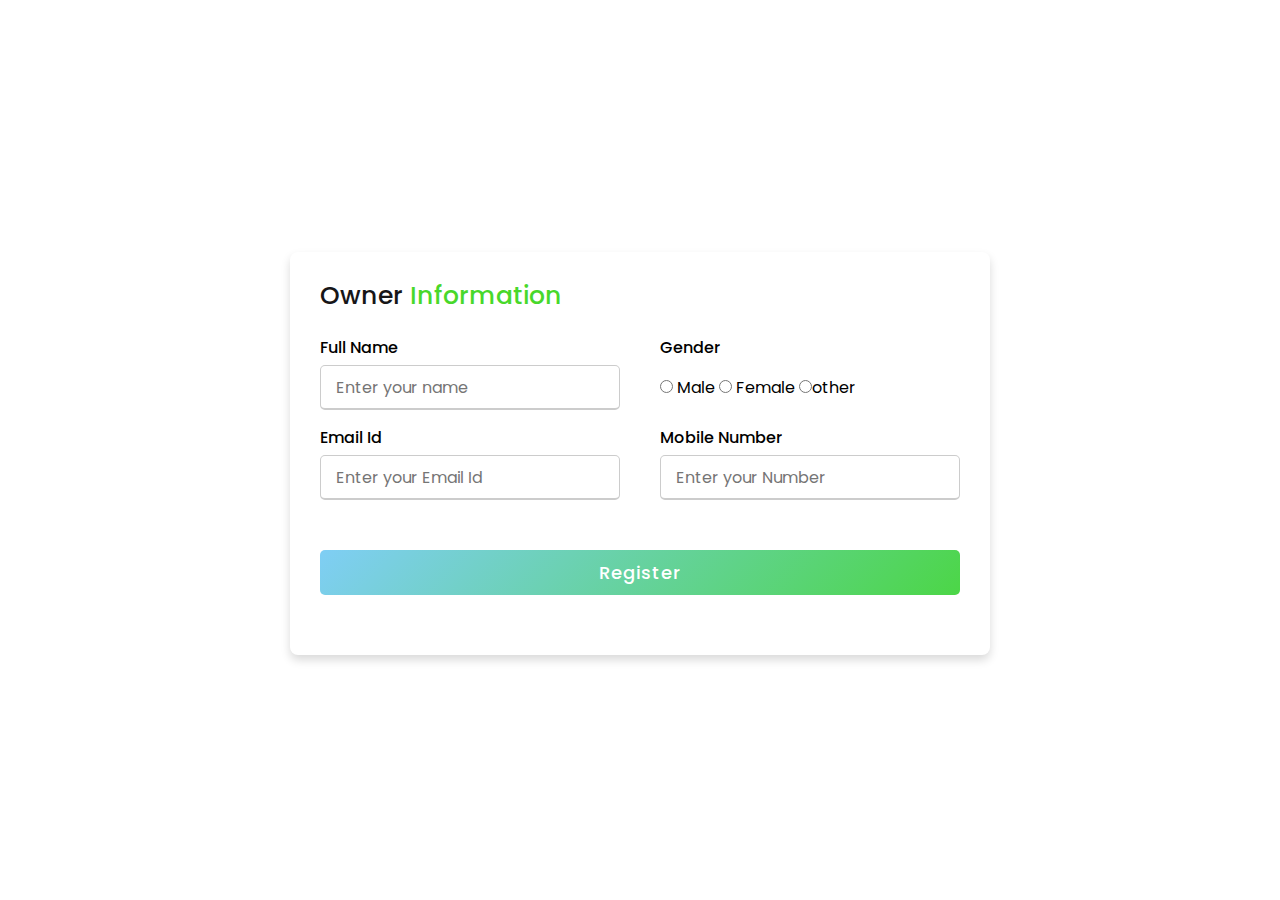
<file: abhikaran.html>
<!DOCTYPE html>
<html lang="en" dir="ltr">
  <head>
    <meta charset="UTF-8" />
    <link rel="stylesheet" href="abhikaa.css" />
    <meta name="viewport" content="width=device-width, initial-scale=1.0" />
    <link rel="stylesheet" href="https://cdnjs.cloudflare.com/ajax/libs/font-awesome/6.4.2/css/all.min.css" integrity="sha512-z3gLpd7yknf1YoNbCzqRKc4qyor8gaKU1qmn+CShxbuBusANI9QpRohGBreCFkKxLhei6S9CQXFEbbKuqLg0DA==" crossorigin="anonymous" referrerpolicy="no-referrer" />
  </head>
  <body>
    <div class="container">
      <label for="click" class="fas fa-times"></label>
      
      <div class="title">Owner <span>Information</span></div>
      <div class="content">
        <form action="/save" method="POST" >
          <div class="user-details">
            <div class="input-box">
              <span class="details">Full Name</span>
              <input type="text" name = "fname" placeholder="Enter your name"  required  />
            </div>

            <div class="gender-details">
              <span class="details">Gender</span>

              <input type="radio" name="gender" value="M" required/> Male
              <input type="radio" name="gender" value="F" /> Female
              <input type="radio" name="gender" value="G" />other
            </div>
            
            <div class="input-box">
              <span class="details">Email Id</span>
              <input type="email" placeholder="Enter your Email Id" name="email"  required/>
            </div>

            <div class="input-box">
              <span class="details">Mobile Number</span>
              <input type="text" placeholder="Enter your Number" name="mobileno" required maxlength="10"/>
            </div>

            

            
           
          </div>

          <div class="button">
            <input type="submit" value="Register" />
          </div>
        </form>
      </div>
    </div>
<!-- <script>
  
function func1(){
    console.log("raj");
} -->
</script>
    <script>
      let input = document.querySelector("#doc1");
      let button = document.querySelector("#updoc1");
      button.disabled = true;
      input.addEventListener("change", stateHandle);
      function stateHandle() {
        if (document.querySelector("#doc1").value === "1") {
          button.disabled = true;
        } else {
          button.disabled = false;
        }
      }

      let input1 = document.querySelector("#doc2");
      let button1 = document.querySelector("#updoc2");
      button1.disabled = true;
      input1.addEventListener("change", stateHandle1);
      function stateHandle1() {
        if (document.querySelector("#doc2").value === "1") {
          button1.disabled = true;
        } else {
          button1.disabled = false;
        }
      }

      let input3 = document.querySelector("#doc3");
      let button3 = document.querySelector("#updoc3");
      button3.disabled = true;
      input3.addEventListener("change", stateHandle3);
      function stateHandle3() {
        if (document.querySelector("#doc3").value === "1") {
          button3.disabled = true;
        } else {
          button3.disabled = false;
        }
      }

      let input4 = document.querySelector("#doc4");
      let button4 = document.querySelector("#updoc4");
      button4.disabled = true;
      input4.addEventListener("change", stateHandle4);
      function stateHandle4() {
        if (document.querySelector("#doc4").value === "1") {
          button4.disabled = true;
        } else {
          button4.disabled = false;
        }
      }

      let input5 = document.querySelector("#doc5");
      let button5 = document.querySelector("#updoc5");
      button5.disabled = true;
      input5.addEventListener("change", stateHandle5);
      function stateHandle5() {
        if (document.querySelector("#doc5").value === "1") {
          button5.disabled = true;
        } else {
          button5.disabled = false;
        }
      }

      let input6 = document.querySelector("#doc6");
      let button6 = document.querySelector("#updoc6");
      button6.disabled = true;
      input6.addEventListener("change", stateHandle6);
      function stateHandle6() {
        if (document.querySelector("#doc6").value === "1") {
          button6.disabled = true;
        } else {
          button6.disabled = false;
        }
      }

      let input7 = document.querySelector("#doc7");
      let button7 = document.querySelector("#updoc7");
      button7.disabled = true;
      input7.addEventListener("change", stateHandle7);
      function stateHandle7() {
        if (document.querySelector("#doc7").value === "1") {
          button7.disabled = true;
        } else {
          button7.disabled = false;
        }
      }

      let input8 = document.querySelector("#doc8");
      let button8 = document.querySelector("#updoc8");
      button8.disabled = true;
      input8.addEventListener("change", stateHandle8);
      function stateHandle8() {
        if (document.querySelector("#doc8").value === "1") {
          button8.disabled = true;
        } else {
          button8.disabled = false;
        }
      }

      let input9 = document.querySelector("#doc9");
      let button9 = document.querySelector("#updoc9");
      button9.disabled = true;
      input9.addEventListener("change", stateHandle9);
      function stateHandle9() {
        if (document.querySelector("#doc9").value === "1") {
          button9.disabled = true;
        } else {
          button9.disabled = false;
        }
      }

      let input10 = document.querySelector("#doc10");
      let button10 = document.querySelector("#updoc10");
      button10.disabled = true;
      input10.addEventListener("change", stateHandle10);
      function stateHandle10() {
        if (document.querySelector("#doc10").value === "1") {
          button10.disabled = true;
        } else {
          button10.disabled = false;
        }
      }

      let input11 = document.querySelector("#doc11");
      let button11 = document.querySelector("#updoc11");
      button11.disabled = true;
      input11.addEventListener("change", stateHandle11);
      function stateHandle11() {
        if (document.querySelector("#doc11").value === "1") {
          button11.disabled = true;
        } else {
          button11.disabled = false;
        }
      }

      let input12 = document.querySelector("#doc12");
      let button12 = document.querySelector("#updoc12");
      button12.disabled = true;
      input12.addEventListener("change", stateHandle12);
      function stateHandle12() {
        if (document.querySelector("#doc12").value === "1") {
          button12.disabled = true;
        } else {
          button12.disabled = false;
        }
      }

      let input13 = document.querySelector("#doc13");
      let button13 = document.querySelector("#updoc13");
      button13.disabled = true;
      input13.addEventListener("change", stateHandle13);
      function stateHandle13() {
        if (document.querySelector("#doc13").value === "1") {
          button13.disabled = true;
        } else {
          button13.disabled = false;
        }
      }

      let input14 = document.querySelector("#doc14");
      let button14 = document.querySelector("#updoc14");
      button14.disabled = true;
      input14.addEventListener("change", stateHandle14);
      function stateHandle14() {
        if (document.querySelector("#doc14").value === "1") {
          button14.disabled = true;
        } else {
          button14.disabled = false;
        }
      }

      let input15 = document.querySelector("#Disease");
      let button15 = document.querySelector("#disSpe");
      button15.disabled = true;
      input15.addEventListener("change", stateHandle15);
      function stateHandle15() {
        if (document.querySelector("#Disease").value === "1") {
          button15.disabled = true;
        } else {
          button15.disabled = false;
        }
      }
    </script>
  </body>
</html>
</file>
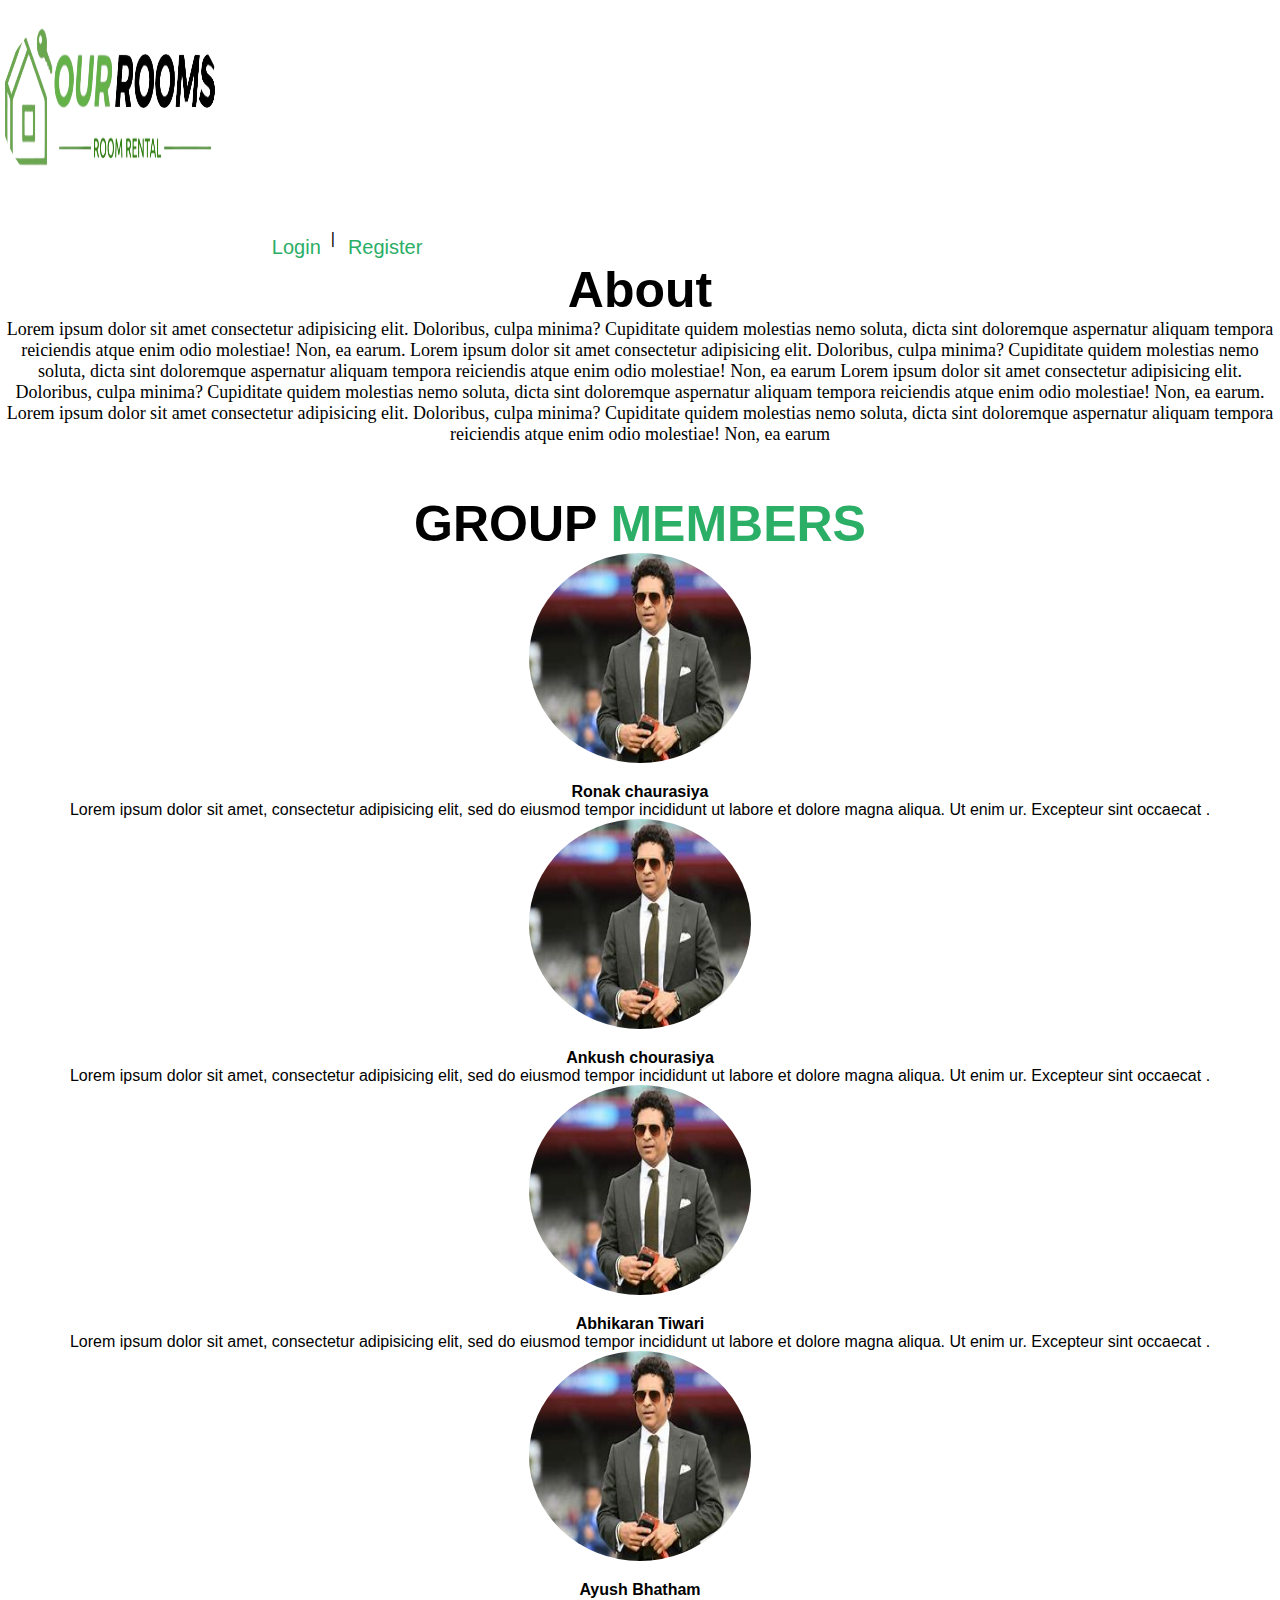
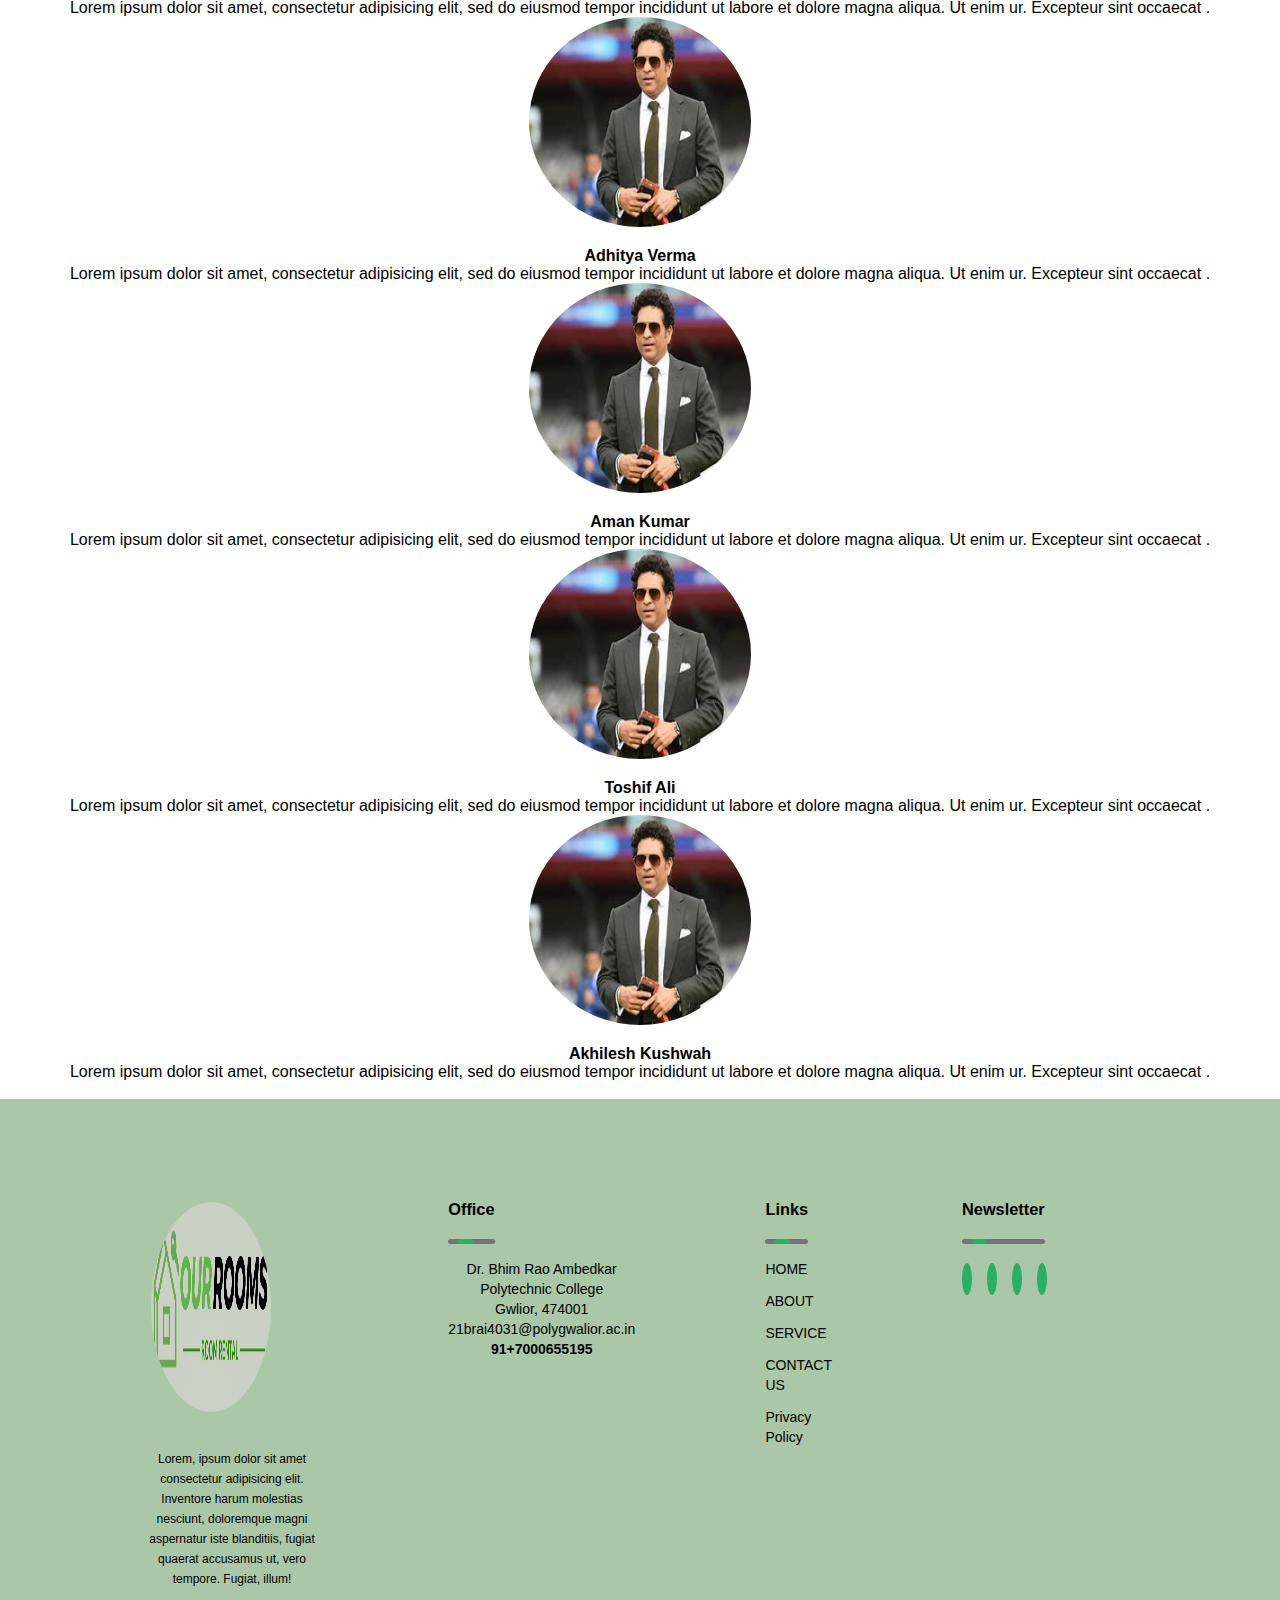
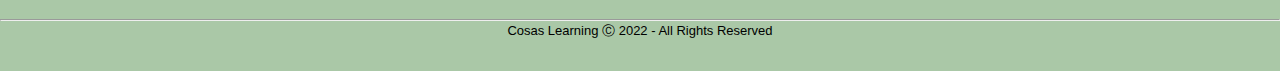
<file: about us.html>
<html>

<head>
    <style>
        .align {
            text-align: center;
        }

        .bdr {
            font-family: sans-serif;
            margin: 50px;
        }
    </style>
    <link rel="stylesheet" href="style.css">
    <link rel="stylesheet" href="style1.css">
    <link href="https://cdn.jsdelivr.net/npm/bootstrap@5.3.0/dist/css/bootstrap.min.css" rel="stylesheet"
            integrity="sha384-9ndCyUaIbzAi2FUVXJi0CjmCapSmO7SnpJef0486qhLnuZ2cdeRhO02iuK6FUUVM" crossorigin="anonymous">
        <style>
            p {
                text-align: center;
            }

            h1,
            h2 {
                text-align: center;
            }
            h4{
                text-align: center;
            }


            img {
                
    width: 222px;
    height: 210px;
    border-radius: 50%;
    margin-bottom: 20px;
    



            }

            .container:hover .overlay {
                opacity: 1;
            }
        </style>
</head>

<body>
    <nav class="navb h-nav-resp">
        <div class="leftnav">
            <img src="logoimage.png" height="70px" width="200px">
        </div>
        <ul class="rightnav v-class-resp">
            <!-- <li><a href="#">Home</a></li> -->
            <!-- <li><a href="#">About us</a></li>
                <li><a href="#">contact us</a></li> -->
            <!-- <li><a href="#"></a></li> -->
            <li><a href="login page.html"><button>Login</button></a></li><span>|</span>
            <li><a href="form2.html"><button>Register</button></a></li>
            <!-- <li><a href="#">Help</a></li> -->
            <!-- <li><a href="#">Privacy policy</a></li> -->
        </ul>
        <div class="burger">
            <div class="line"></div>
            <div class="line"></div>
            <div class="line"></div>
        </div>
    </nav>
        
    </head>

    <body>
        <div class="container ">
            <div class="row">
                <div class="col-md-12" style="background-color: white;">
                    <div class="card" style="width:100%;">

                        <div class="card-body">
                          
                            <h2 style="font-size: 50px;">About</h2>
                            <p style="font-family: 'poppins'; font-size: 18px;"> Lorem ipsum dolor sit amet consectetur adipisicing
                                elit. Doloribus, culpa minima? Cupiditate quidem molestias nemo soluta, dicta sint

                                doloremque aspernatur aliquam tempora reiciendis atque enim odio molestiae! Non, ea
                                earum.
                                Lorem ipsum dolor sit amet consectetur adipisicing
                                elit. Doloribus, culpa minima? Cupiditate quidem molestias nemo soluta, dicta sint

                                doloremque aspernatur aliquam tempora reiciendis atque enim odio molestiae! Non, ea
                                earum
                                Lorem ipsum dolor sit amet consectetur adipisicing
                                elit. Doloribus, culpa minima? Cupiditate quidem molestias nemo soluta, dicta sint

                                doloremque aspernatur aliquam tempora reiciendis atque enim odio molestiae! Non, ea
                                earum.
                                Lorem ipsum dolor sit amet consectetur adipisicing
                                elit. Doloribus, culpa minima? Cupiditate quidem molestias nemo soluta, dicta sint

                                doloremque aspernatur aliquam tempora reiciendis atque enim odio molestiae! Non, ea
                                earum</p>
                        </div>
                    </div>

                </div>



            </div>
        </div>

        </div>
        <!-- container-fluid end -->
        <div class="container">
            <div class="row">
                <div class="container">

                    <h2 class="text-center " style="padding-top: 50px; font-size: 50px;">GROUP <b style="color: #2bae66;"> MEMBERS
                           </b> </h2>

                </div>
                
                <div class="col-lg-3 mt-4">

                    <div class="card  ">

                        <div class="card-body">
                            <center><img src="[data-uri]"
                                alt=""></center>
                                <h4> Ronak chaurasiya</h4>
                            <p> Lorem ipsum dolor sit amet, consectetur adipisicing elit, sed do eiusmod
                                tempor incididunt ut labore et dolore magna aliqua. Ut enim ur. Excepteur sint occaecat
                                 .</p>
                             
                        </div><!-- card body end 
-->
                    </div>
                </div>
                <div class="col-lg-3 mt-4">

                    <div class="card  ">

                        <div class="card-body">
                            <center><img src="[data-uri]"
                                alt=""></center>
                                <h4>Ankush chourasiya</h4>
                             
                            <p> Lorem ipsum dolor sit amet, consectetur adipisicing elit, sed do eiusmod
                                tempor incididunt ut labore et dolore magna aliqua. Ut enim ur. Excepteur sint occaecat
                                 .</p>
                             
                        </div><!-- card body end 
-->
                    </div>
                </div>
                <div class="col-lg-3 mt-4">

                    <div class="card  ">

                        <div class="card-body">
                            <center><img src="[data-uri]"
                                alt=""></center>
                                <h4> Abhikaran  Tiwari</h4>
                             
                            <p> Lorem ipsum dolor sit amet, consectetur adipisicing elit, sed do eiusmod
                                tempor incididunt ut labore et dolore magna aliqua. Ut enim ur. Excepteur sint occaecat
                                 .</p>
                             
                        </div><!-- card body end 
-->
                    </div>
                </div>
                <div class="col-lg-3 mt-4">

                    <div class="card  ">

                        <div class="card-body">
                            <center><img src="[data-uri]"
                                alt=""></center>
                                <h4> Ayush Bhatham</h4>
                            <p> Lorem ipsum dolor sit amet, consectetur adipisicing elit, sed do eiusmod
                                tempor incididunt ut labore et dolore magna aliqua. Ut enim ur. Excepteur sint occaecat
                                 .</p>
                             
                        </div><!-- card body end 
-->
                    </div>
                </div>
                <div class="col-lg-3 mt-4">

                    <div class="card  ">

                        <div class="card-body">
                            <center><img src="[data-uri]"
                                alt=""></center>
                                <h4> Adhitya Verma</h4>
                            <p> Lorem ipsum dolor sit amet, consectetur adipisicing elit, sed do eiusmod
                                tempor incididunt ut labore et dolore magna aliqua. Ut enim ur. Excepteur sint occaecat
                                 .</p>
                             
                        </div><!-- card body end 
-->
                    </div>
                </div>
                <div class="col-lg-3 mt-4">

                    <div class="card  ">

                        <div class="card-body">
                            <center><img src="[data-uri]"
                                alt=""></center>
                                <h4> Aman Kumar</h4>
                            <p> Lorem ipsum dolor sit amet, consectetur adipisicing elit, sed do eiusmod
                                tempor incididunt ut labore et dolore magna aliqua. Ut enim ur. Excepteur sint occaecat
                                 .</p>
                             
                        </div><!-- card body end 
-->
                    </div>
                </div>
                <div class="col-lg-3 mt-4">

                    <div class="card  ">

                        <div class="card-body">
                            <center><img src="[data-uri]"
                                alt=""></center>
                                <h4>Toshif Ali </h4>
                            <p> Lorem ipsum dolor sit amet, consectetur adipisicing elit, sed do eiusmod
                                tempor incididunt ut labore et dolore magna aliqua. Ut enim ur. Excepteur sint occaecat
                                 .</p>
                             
                        </div><!-- card body end 
-->
                    </div>
                </div>

                <div class="col-lg-3 mt-4">

                    <div class="card  ">

                        <div class="card-body">
                            <center><img src="[data-uri]"
                                alt=""></center>
                                <h4> Akhilesh Kushwah</h4>
                            <p> Lorem ipsum dolor sit amet, consectetur adipisicing elit, sed do eiusmod
                                tempor incididunt ut labore et dolore magna aliqua. Ut enim ur. Excepteur sint occaecat
                                 .</p>
                             
                        </div><!-- card body end 
-->
                    </div>
                </div>
                
           <!-- card body end 
-->
                    </div>
                </div>
                
                
            </div><!-- row end  -->
        </div>
        <!-- container-fluid end -->


        <!-- container-fluid end -->


        </div>
        </div>
&nbsp;&nbsp;&nbsp;&nbsp;&nbsp;&nbsp;&nbsp;&nbsp;&nbsp;&nbsp;&nbsp;&nbsp;&nbsp;&nbsp;&nbsp;&nbsp;&nbsp;&nbsp;&nbsp;&nbsp;&nbsp;&nbsp;&nbsp;&nbsp;&nbsp;&nbsp;&nbsp;&nbsp;&nbsp;&nbsp;&nbsp;&nbsp;&nbsp;&nbsp;&nbsp;&nbsp;&nbsp;&nbsp;
        <!-- container-fluid end -->
    
    <footer>
        <div class="row1">
            <div class="col">
                <img src="lllo.png" class="footer_logo">
                <p class="footer_about">Lorem, ipsum dolor sit amet consectetur adipisicing elit. Inventore harum
                    molestias nesciunt,
                    doloremque magni aspernatur iste blanditiis, fugiat quaerat accusamus ut, vero tempore.
                    Fugiat, illum!
                </p>
            </div>
            <div class="col">
                <h3>Office <div class="bottom_line"><span></span></div>
                </h3>
                <p>Dr. Bhim Rao Ambedkar </p>
                <p>Polytechnic College</p>
                <p>Gwlior, 474001</p>
                <p class="footer_email">21brai4031@polygwalior.ac.in</p>
                <h4>91+7000655195</h4>
            </div>
            <div class="col">
                <h3>Links <div class="bottom_line"><span></span></div>
                </h3>
                <ul>
                    <li><a href="">HOME</a></li>
                    <li><a href="about us.html">ABOUT</a></li>
                    <li><a href="">SERVICE</a></li>
                    <li><a href="">CONTACT US</a></li>
                    <li><a href="animetion.html">Privacy Policy</a></li>

                </ul>
            </div>
            <div class="col">
                <h3>Newsletter <div class="bottom_line"><span></span></div>
                </h3>

                <div class="social_icons">
                    <a href="https://www.facebook.com/profile.php?id=61550486503472"><ion-icon class="social_icon"
                            name="logo-facebook"></ion-icon></a>
                    <a href=""><ion-icon class="social_icon" name="logo-whatsapp"></ion-icon></a>
                    <a href="https://twitter.com/ourrooms2023"><ion-icon class="social_icon"
                            name="logo-twitter"></ion-icon></a>
                    <a href="https://www.instagram.com/ourroom23/"><ion-icon class="social_icon"
                            name="logo-instagram"></ion-icon></a>
                </div>
            </div>
        </div>
        <hr>
        <p class="copyright">Cosas Learning Ⓒ 2022 - All Rights Reserved</p>
    </footer>
</body>

</html>
</file>
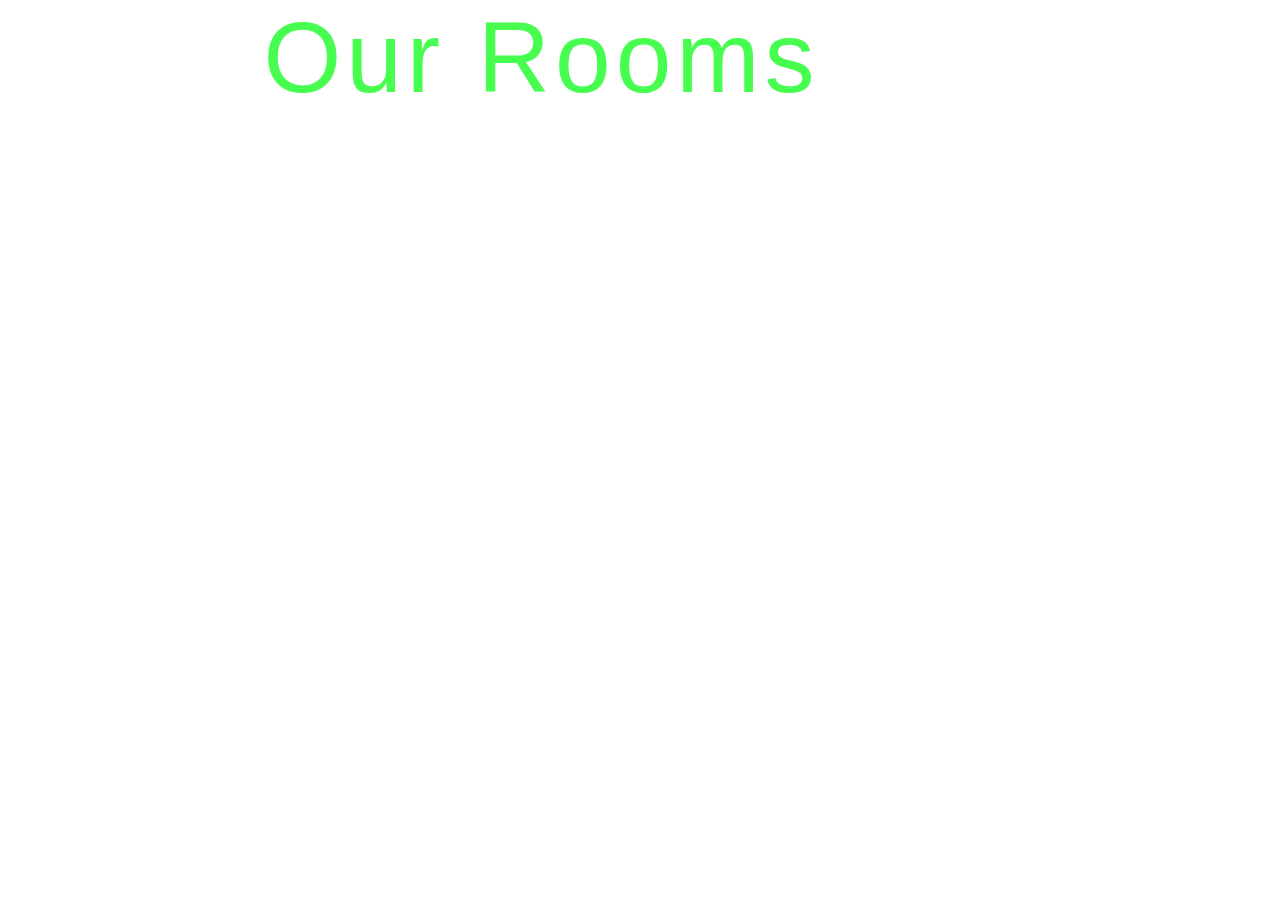
<file: anime.html>
<!DOCTYPE html>
<html lang="en">
<head>
    <meta charset="UTF-8">
    <meta name="viewport" content="width=device-width, initial-scale=1.0">
    <title>Document</title>
    <link rel="stylesheet" href="anime.css">
    
</head>
<body>
    <div class="container">
        <span class="text1">welcome to</span>
        <span class="text2">Our Rooms</span>
    </div>
    
</body>
</html>
</file>
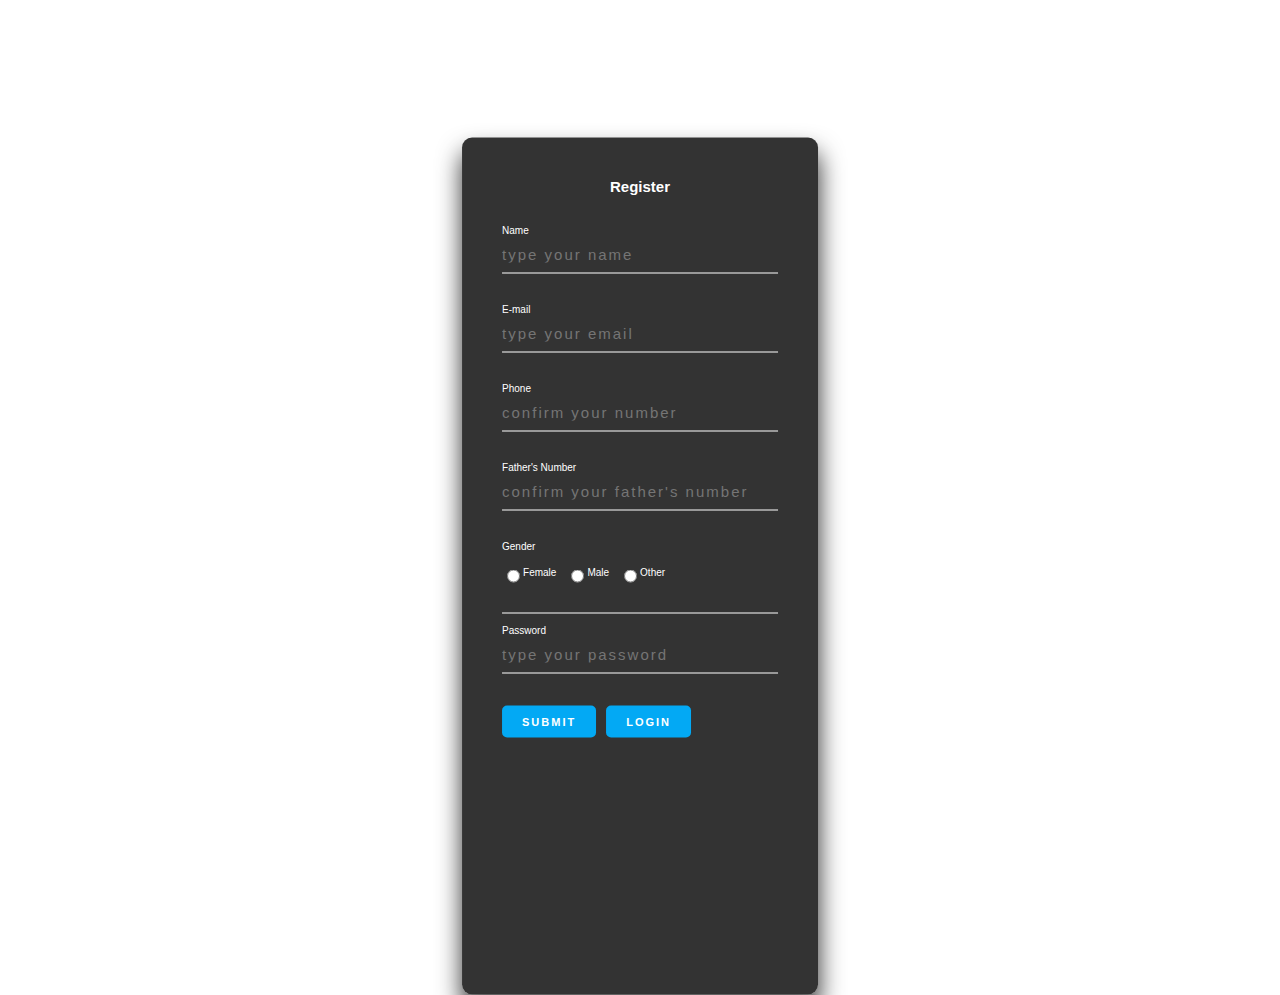
<file: form2.html>
<!doctype html>
<html lang="en">

<head>
    <meta charset="utf-8">
    <meta name="viewport" content="width=device-width, initial-scale=1, shrink-to-fit=no">
    <meta name="description" content="">
    <meta name="author" content="Matteo Bruni">
    <link href="https://cdn.jsdelivr.net/npm/bootstrap@5.3.1/dist/css/bootstrap.min.css" rel="stylesheet" integrity="sha384-4bw+/aepP/YC94hEpVNVgiZdgIC5+VKNBQNGCHeKRQN+PtmoHDEXuppvnDJzQIu9" crossorigin="anonymous">
    <title>Register Template - tsParticles</title>

    <!-- Custom styles for this template -->
    <link rel="stylesheet" href="form.css">
    <script src="https://www.google.com/recaptcha/api.js?onload=onloadCallback&render=explicit"
    async defer></script>
</head>

<body>
    <main class="box">
        <h2>Register</h2>
        <form>
            <div class="inputBox">
                <label for="userName">Name</label>
                <input type="text" name="Name" id="Name" placeholder="type your name" required />
            </div>
            <div class="inputBox">
                <label for="userName">E-mail</label>
                <input type="text" name="Name" id="Name" placeholder="type your email" required />
            </div>
            <div class="inputBox">
                <label for="userConfirmPhone">Phone</label>
                <input type="phone" name="userphone" id="userConfirmPhone" placeholder="confirm your number" required />
            </div>
            <div class="inputBox">
                <label for="userConfirmNumber">Father's Number</label>
                <input type="number" name="usernumber" id="userConfirmnumber"
                    placeholder="confirm your father's number " required />
            </div>
            <div class="hello">Gender</div>
            <div class="input inputBox">
                <div class="inputA">
                    <input type="radio" name="inlineRadioOptions" id="femaleGender" value="option1" /> 
                    <label for="femaleGender">Female</label>
                </div>
                <div class="inputA inputBox">
                    
                    <input type="radio" name="inlineRadioOptions" id="maleGender" value="option2" />
                    <label for="maleGender">Male</label>
                </div>
                <div class="inputA inputBox">
                    
                    <input type="radio" name="inlineRadioOptions" id="Other" value="option2" />
                    <label for="other">Other</label>
                </div>
            </div>
            <div class="g-recaptcha" data-sitekey="6LcnpCQoAAAAAEmN8rgeCElpO_CUlUfv8cqBZKFi"></div>
            <br>
            <div class="inputBox">
                <label for="userPassword">Password</label>
                <input type="password" name="userPassword" id="userPassword" placeholder="type your password"
                    required />
            </div>

            <button type="submit" name="" style="float: left;">Submit</button>
            <a class="button" href="login page.html" style="float: left;">Login</a>
        </form>
    </main>
    <footer>
    </footer>

    <!-- <script src="https://cdn.jsdelivr.net/npm/tsparticles@1.34.1/tsparticles.min.js"
        integrity="sha256-D6LXCdCl4meErhc25yXnxIFUtwR96gPo+GtLYv89VZo=" crossorigin="anonymous"></script>
    <script type="text/javascript" src="js/particles.js"></script> -->
</body>

</html>
</file>
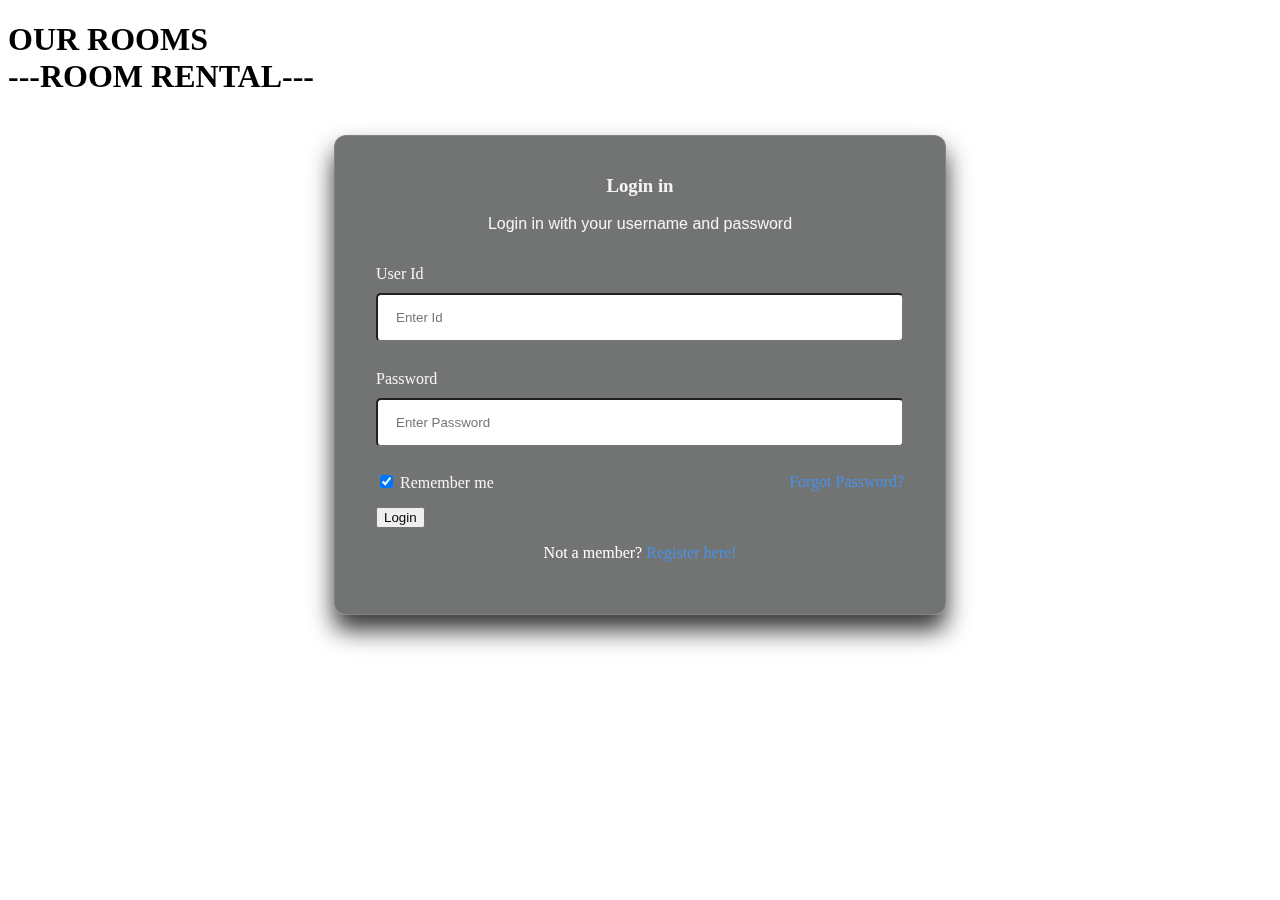
<file: login page.html>
<!DOCTYPE html>
<html lang="en">
<head>
    <meta charset="UTF-8">
    <meta http-equiv="X-UA-Compatible" content="IE=edge">
    <meta name="viewport" content="width=device-width, initial-scale=1.0">
    <link href="https://cdn.jsdelivr.net/npm/bootstrap@5.3.1/dist/css/bootstrap.min.css" rel="stylesheet" integrity="sha384-4bw+/aepP/YC94hEpVNVgiZdgIC5+VKNBQNGCHeKRQN+PtmoHDEXuppvnDJzQIu9" crossorigin="anonymous">
    <link rel="stylesheet" href="login page.css">
    <title>Login page in HTML</title>
</head>
<body>
    <h1>OUR ROOMS<br>---ROOM RENTAL---</h1></br>
    <form class="animate"  action="">
        <!-- Headings for the form -->
        <div class="headingsContainer">
            <h3>Login in</h3>
            <p>Login in with your username and password</p>
        </div>

        <!-- Main container for all inputs -->
        <div class="mainContainer">
            <!-- Username -->
            <label for="username">User Id</label>
            <input type="text" placeholder="Enter Id" name="username" required>

            <br><br>

            <!-- Password -->
            <label for="pswrd">Password</label>
            <input type="password" placeholder="Enter Password" name="pswrd" required>

            <!-- sub container for the checkbox and forgot password link -->
            <div class="subcontainer">
                <label>
                  <input type="checkbox" checked="checked" name="remember"> Remember me
                </label>
                <p class="forgotpsd"> <a href="#">Forgot Password?</a></p>
            </div>


            <!-- Submit button -->
            <button type="submit">Login</button>

            <!-- Sign up link -->
            <p class="register">Not a member?  <a href="FORM2.HTML">Register here!</a></p>

        </div>

    </form>
</body>
</html>
</file>
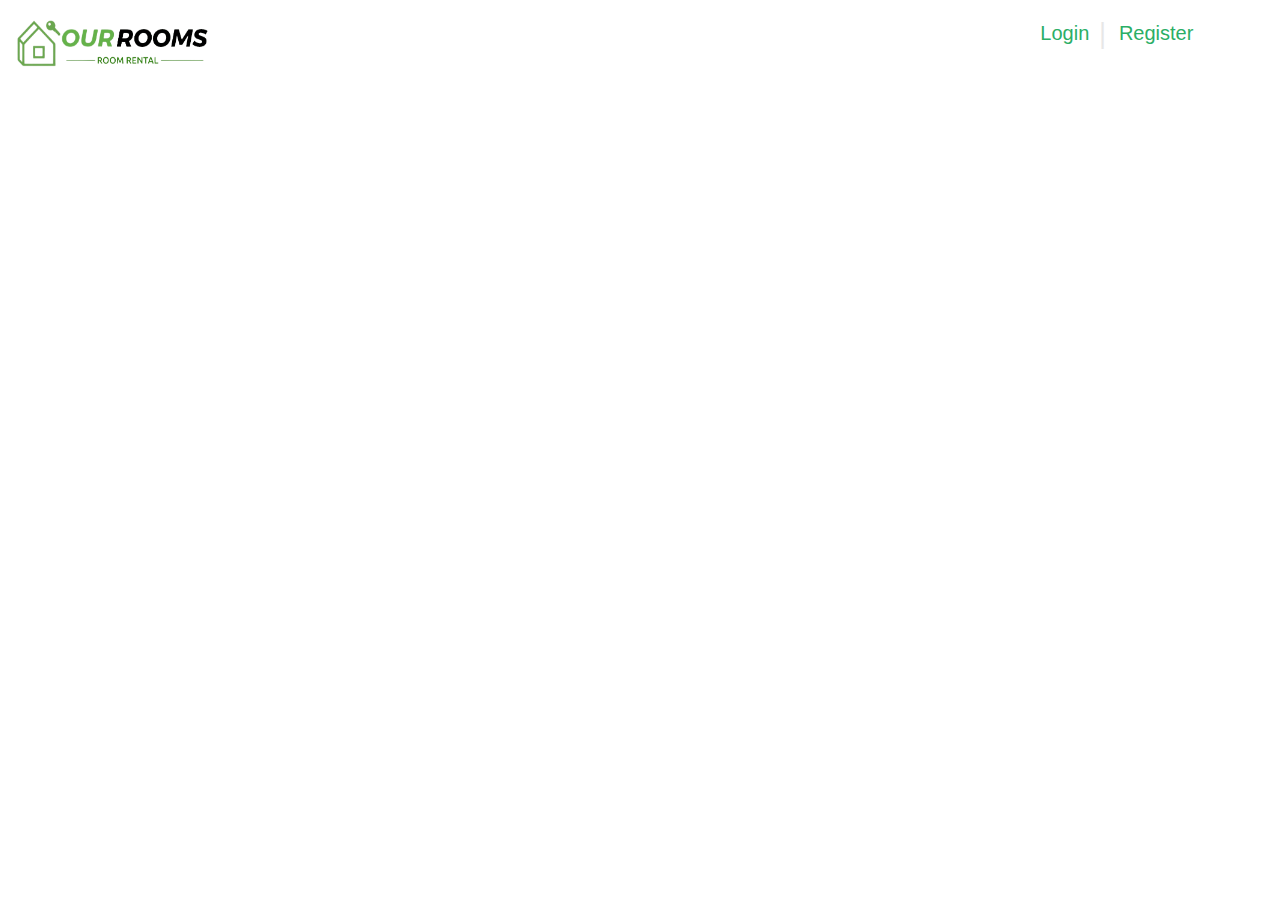
<file: navbar.html>
<!DOCTYPE html>
<html lang="en">

<head>
    <meta charset="UTF-8">
    <meta name="viewport" content="width=device-width, initial-scale=1.0">
    <title>Navbar</title>
    <!-- <link rel="stylesheet" href="ronakcss.css"> -->
    <style>
        * {
            margin: 0px;
            padding: 0px;
        }

        .navbar {
            display: flex;

            align-items: center;
            position: sticky;
            top: 0;
            cursor: pointer;
            background-color: rgb(255, 255, 255);
        }

        .nav-list {
            width: 50%;
            display: flex;

            padding: 11px 0px 0px 13px;
        }

        .rightnav li {
            list-style-type: none;
            margin: 0px 0px 0px 3px;
            font-family: "Segoe UI", Tahoma, Geneva, Verdana, sans-serif;
            font-size: 26px;

        }

      
        .rightnav {
            display: flex;
            width: 33%;
            text-align: right;
            padding-left: 118px;
            column-gap: 10px;
            justify-content: right;
        }

        .rightnav button {
            border: none;
            background: none;
            color: #2BAE66FF;
            font-size: 20px;
        }

        

        .burger {
            display: none;
            position: absolute;
            cursor: pointer;
            right: 5%;
            top: 30px;
            z-index: 50;
        }

        .line {
            width: 33px;
            background-color: #2BAE66FF;
            height: 4px;
            margin: 3px 3px;
        }
.right{
    padding-bottom: 20px;
    border: 0 solid #e5e7eb;
}
        @media only screen and (max-width:794px) {
            .nav-list {
                width: 95%;
            }

            .navbar {
                flex-direction: column;
                padding-bottom: 50px;
            }

            .rightnav {
                text-align: center;
                padding-left: 0px;
                padding-top: 50px;
                justify-content: center;
            }

            .right {
                border-bottom-width: 1px;
            }

        
            .burger {
                display: block;
            }

            .navheight-resp {
                height: 85px;
            }

            .v-class-resp {
                opacity: 0;
            }

           
        }
    </style>
</head>

<body>
    <nav class="navbar background navheight-resp">
        <ul class="nav-list ">
            <div> <img src="logoimage.png" height="70px" width="200px"></div>

        </ul>
        <div class="rightnav right v-class-resp">

            <li><button onclick="document.getElementById('id01').style.display='block'"
                    style="width:auto;">Login</button></a></li> <b style="color:rgb(231 231 231); font-size: 30px; justify-content: center;">|</b>
            <li><button onclick="document.getElementById('id02').style.display='block'"
                    style="width:auto;">Register</button></a></li>

        </div>
        <div class="burger">
            <div class="line"></div>
            <div class="line"></div>
            <div class="line"></div>
        </div>
    </nav>
    <script src="ronak.js"></script>
</body>

</html>
</file>
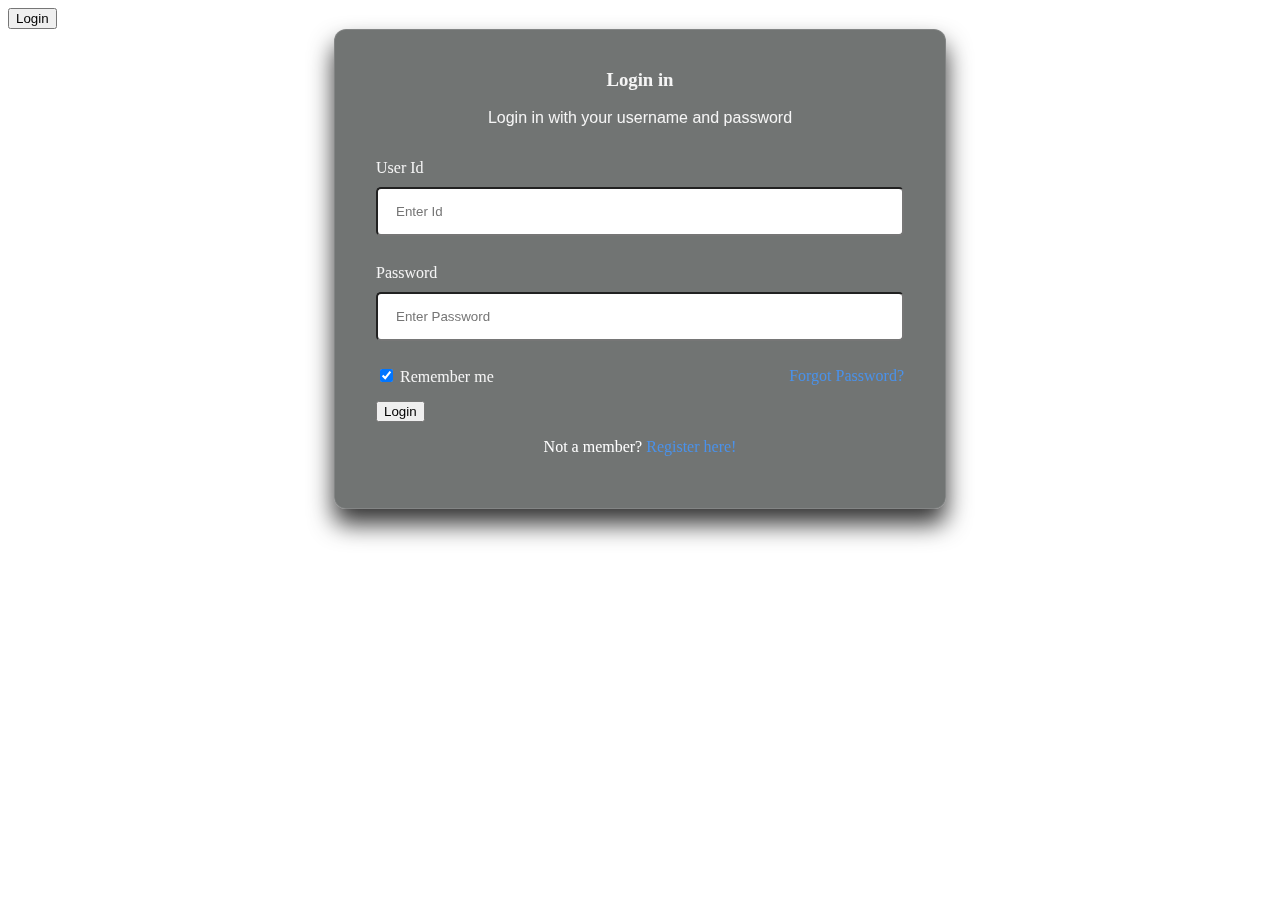
<file: pop up.html>
<!DOCTYPE html>
<html>
<head>
<meta name="viewport" content="width=device-width, initial-scale=1">
<link rel="stylesheet" href="login page.css">
<style>


/* Full-width input fields */
/* input[type=text], input[type=password] {
  width: 100%;
  padding: 12px 20px;
  margin: 8px 0;
  display: inline-block;
  border: 1px solid #ccc;
  box-sizing: border-box;
} */

/* Set a style for all buttons */
/* button {
  background-color: #04AA6D;
  color: white;
  padding: 14px 20px;
  margin: 8px 0;
  border: none;
  cursor: pointer;
  width: 100%;
} */

/* button:hover {
  opacity: 0.8;
} */

/* Extra styles for the cancel button */
/* .cancelbtn {
  width: auto;
  padding: 10px 18px;
  background-color: #f44336;
} */

/* Center the image and position the close button */
/* .imgcontainer {
  text-align: center;
  margin: 24px 0 12px 0;
  position: relative;
} */
/* 
img.avatar {
  width: 40%;
  border-radius: 50%;
} */

/* .container {
  padding: 16px;
} */

/* span.psw {
  float: right;
  padding-top: 16px;
} */

/* The Modal (background) */
.modal {
  display: none; 
  position: fixed; 
  z-index: 1;
  left: 0;
  top: 0;
  width: 100%; 
  height: 100%; 
  overflow: auto; 
  background-color: rgb(0,0,0);
  background-color: rgba(0,0,0,0.4);
  padding-top: 60px;
}

/* Modal Content/Box */
/* .modal-content {
  background-color: #fefefe;
  margin: 5% auto 15% auto;
  border: 1px solid #888;
  width: 80%; 
} */

/* The Close Button (x) */
/* .close {
  position: absolute;
  right: 25px;
  top: 0;
  color: #000;
  font-size: 35px;
  font-weight: bold;
} */

/* .close:hover,
.close:focus {
  color: red;
  cursor: pointer;
} */

/* Add Zoom Animation */
.animate {
  -webkit-animation: animatezoom 0.6s;
  animation: animatezoom 0.6s
}

@-webkit-keyframes animatezoom {
  from {-webkit-transform: scale(0)} 
  to {-webkit-transform: scale(1)}
}
  
@keyframes animatezoom {
  from {transform: scale(0)} 
  to {transform: scale(1)}
}

/* Change styles for span and cancel button on extra small screens */
/* @media screen and (max-width: 300px) {
  span.psw {
     display: block;
     float: none;
  }
  .cancelbtn {
     width: 100%;
  }
} */
</style>
</head>
<body>

<button onclick="document.getElementById('id01').style.display='block'" style="width:auto;">Login</button>

<div id="id01" class="modal1">
  
  <form class="modal-content animate" action="/action_page.php" method="post">
   
      <!-- Headings for the form -->
      <div class="headingsContainer">
          <h3>Login in</h3>
          <p>Login in with your username and password</p>
      </div>

      <!-- Main container for all inputs -->
      <div class="mainContainer">
          <!-- Username -->
          <label for="username">User Id</label>
          <input type="text" placeholder="Enter Id" name="username" required>

          <br><br>

          <!-- Password -->
          <label for="pswrd">Password</label>
          <input type="password" placeholder="Enter Password" name="pswrd" required>

          <!-- sub container for the checkbox and forgot password link -->
          <div class="subcontainer">
              <label>
                <input type="checkbox" checked="checked" name="remember"> Remember me
              </label>
              <p class="forgotpsd"> <a href="#">Forgot Password?</a></p>
          </div>


          <!-- Submit button -->
          <button type="submit">Login</button>

          <!-- Sign up link -->
          <p class="register">Not a member?  <a href="FORM2.HTML">Register here!</a></p>

      </div>


  </form>
</div>
</body>
</html>
</file>
<file: abhikaa.css>
@import url("https://fonts.googleapis.com/css2?family=Poppins:wght@200;300;400;500;600;700&display=swap");
* {
  margin: 0;
  padding: 0;
  box-sizing: border-box;
  font-family: "Poppins", sans-serif;
}
#click:checked ~ .container{

  opacity: 2;
  visibility: visible;

}
.fa-times{
  position: absolute;
  right: 20px;
  top: 20px;
  color: #c5f5a9;
  font-size: 22px;
  font-weight: bold;
  cursor: pointer;
}
.title{
  color: #171618;

}
.title span{
  color: #48d82b;
}

body {
  height: 100%;
  display: flex;
  justify-content: center;
  align-items: center;
  padding: 10px;
  background: transparent;
  padding-top: 252px;
}

.container {
  max-width: 700px;
  width: 100%;
  background-color: #fff;
  padding: 25px 30px;
  border-radius: 8px;
  box-shadow: 0 5px 10px rgba(0, 0, 0, 0.15);
}
.container .tab {
  display: inline-block;
  margin-left: 80px;
}
.container .title {
  font-size: 25px;
  font-weight: 500;
  position: relative;
}

.container .title2 {
  font-size: 25px;
  font-weight: 500;
  position: relative;
}

.container .title::before {
  content: "";
  position: absolute;
  left: 0;
  bottom: 0;
  height: 3px;
  width: 30px;
  border-radius: 5px;
 
}
.content form .user-details {
  display: flex;
  flex-wrap: wrap;
  justify-content: space-between;
  margin: 20px 0 12px 0;
}
form .user-details .input-box {
  margin-bottom: 15px;
  width: calc(100% / 2 - 20px);
}

form .user-details .input-box2 {
  margin-bottom: 15px;
  width: calc(100%);
}

form .user-details .input-box3 {
  margin-bottom: 15px;
  width: calc(100% / 3 - 20px);
}

form .input-box  span.details {
  display: block;
  font-weight: 500;
  margin-bottom: 5px;
}

form .input-box3  span.details {
  display: block;
  font-weight: 500;
  margin-bottom: 5px;

}

form .input-box2  span.details {
  display: block;
  font-weight: 500;
  margin-bottom: 5px;
}
.user-details .input-box input {
  height: 45px;
  width: 100%;
  outline: none;
  font-size: 16px;
  border-radius: 5px;
  padding-left: 15px;
  border: 1px solid #ccc;
  border-bottom-width: 2px;
  transition: all 0.3s ease;
}

.user-details .input-box2 input {
  height: 45px;
  width: 100%;
  outline: none;
  font-size: 16px;
  border-radius: 5px;
  padding-left: 15px;
  border: 1px solid #ccc;
  border-bottom-width: 2px;
  transition: all 0.3s ease;
}

.user-details .input-box3 input {
  height: 45px;
  width: 100%;
  outline: none;
  font-size: 16px;
  border-radius: 5px;
  padding-left: 15px;
  border: 1px solid #ccc;
  border-bottom-width: 2px;
  transition: all 0.3s ease;
}

.user-details .input-box select {
  height: 45px;
  width: 100%;
  outline: none;
  font-size: 16px;
  border-radius: 5px;
  padding-left: 15px;
  border: 1px solid #ccc;
  border-bottom-width: 2px;
  transition: all 0.3s ease;
}

.user-details .input-box3 select {
  height: 45px;
  width: 100%;
  outline: none;
  font-size: 16px;
  border-radius: 5px;
  padding-left: 15px;
  border: 1px solid #ccc;
  border-bottom-width: 2px;
  transition: all 0.3s ease;
}
.user-details .input-box input:focus,
.user-details .input-box input:valid {
  border-color: #0a0a0a;
}
form .gender-details .gender-title {
  font-size: 20px;
  font-weight: 500;
}

form .gender-details span.details {
  display: block;
  font-weight: 500;
  margin-bottom: 15px;
}


.option {
  display: inline-block;
  width: 3em;
  
}

.option1 {
  display: inline-block;
  width: 1em;
  margin-right: 100px;
  
}

form .category {
  display: inline-block;
  width: 50%;
  justify-content: space-between;
  

}
form .category label {
  display: flex;
  align-items: center;
  cursor: pointer;
}
form .category label .dot {
  height: 18px;
  width: 18px;
  border-radius: 50%;
  margin-right: 10px;
  margin-left: 30px;
  background: #d9d9d9;
  border: 5px solid transparent;
  transition: all 0.3s ease;
}
#dot-1:checked ~ .category label .one,
#dot-2:checked ~ .category label .two,
#dot-3:checked ~ .category label .three,
#dot-4:checked ~ .category label .four,
#dot-5:checked ~ .category label .five {
  background:#2ae28f;
  border-color: #d9d9d9;
}

form input[type="file"] {
  padding-top: 10px;
  outline: none !important;
font-size: 12px !important;
  border: #fff !important;
}

form .button {
  height: 45px;
  margin: 35px 0;
}
form .button input {
  height: 100%;
  width: 100%;
  border-radius: 5px;
  border: none;
  color: #fff;
  font-size: 18px;
  font-weight: 500;
  letter-spacing: 1px;
  cursor: pointer;
  transition: all 0.3s ease;
  background: linear-gradient(135deg, #7fcef5, #4cd647);
}
form .button input:hover select:hover {
  /* transform: scale(0.99); */
  background: linear-gradient(-135deg, #71b7e6, #040a05);
}
.gender-details{
  padding: 0px 104px 0px 0px;
}
@media (max-width: 584px) {
  .container {
    max-width: 100%;
  }
  form .user-details .input-box {
    margin-bottom: 15px;
    width: 100%;
  }
  form .category {
    width: 100%;
  }
  .content form .user-details {
    max-height: 100%;
    overflow-y: scroll;
  }
  .user-details::-webkit-scrollbar {
    width: 5px;
  }
}
@media (max-width: 459px) {
  .container .content .category {
    flex-direction: column;
  }
}
</file>
<file: style.css>
* {
  margin: 0px;
  padding: 0px;
}

.navbar {
  display: flex;
  align-items: center;
  position: sticky;
  top: 0;
  cursor: pointer;
  background-color: rgb(255, 255, 255);
}

.nav-list {
  width: 50%;
  display: flex;

  padding: 11px 0px 0px 13px;
}

.rightnav li {
  list-style-type: none;
  margin: 0px 0px 0px 3px;
  font-family: "Segoe UI", Tahoma, Geneva, Verdana, sans-serif;
  font-size: 26px;

}


.rightnav {
  display: flex;
  width: 33%;
  text-align: right;
  padding-left: 118px;
  column-gap: 10px;
  justify-content: right;
}

.rightnav button {
  border: none;
  background: none;
  color: #2BAE66FF;
  font-size: 20px;
}



.burger {
  display: none;
  position: absolute;
  cursor: pointer;
  right: 5%;
  top: 30px;
  z-index: 50;
}

.line {
  width: 33px;
  background-color: #2BAE66FF;
  height: 4px;
  margin: 3px 3px;
}
.right{
padding-bottom: 20px;
border: 0 solid #e5e7eb;
padding-right: 40px;
}

@media only screen and (max-width:794px) {
  .nav-list {
      width: 95%;
  }

  .navbar {
      flex-direction: column;
      padding-bottom: 50px;
  }

  .rightnav {
      text-align: center;
      padding-left: 0px;
      padding-top: 50px;
      justify-content: center;
  }

  .right {
      border-bottom-width: 1px;
      padding-right: 0px;
  }


  .burger {
      display: block;
  }

  .navheight-resp {
      height: 85px;
  }

  .v-class-resp {
      opacity: 0;
  }

 
}
</file>
<file: style1.css>
*{
    margin: 0;
    padding: 0;
    box-sizing: border-box;
    font-family: 'poppins', sans-serif;
}
.main{
    width: 100%;
    height: 100vh;
    background-position: center;
    background-size: cover;
    position: relative;
    padding: 0 5%;
    overflow-x: hidden;
}


nav ul li a:hover::after{
    width: 100%;
}

.content{
    color: #fff;
    width: 100%;
    position: absolute;
    top: 50%;
    left: 50%;
    transform: translate(-50%,-50%);
    text-align: center;
}
.content h1{
    font-size: 120px;
    line-height: 140px;
    font-weight: 600;
    opacity: 0;
}
.content p{
    line-height: 28px;
    opacity: 0;
}
.links{
    margin-top: 30px;
    opacity: 0;
}

.anim{
    animation: slideUp 1s linear forwards;
    animation-delay: 1s;
}
@keyframes slideUp{
    0%{
        transform: translateY(100px);
        opacity: 0;
    }
    100%{
        transform: translateY(0px);
        opacity: 1;
    }
}
p.anim{
    animation-delay: 2s;
}
.links.anim{
    animation-delay: 3s;
}
@media (min-aspect-ratio: 16/9){
    .video{
        width: 100%;
        height: auto;
    }
}
@media (max-aspect-ratio: 16/9){
    .video{
        width: auto;
        height: 100%;
    }
}


footer{
    width: 100%;
    background-color: #aac8a7;
    color: 2bae66ff;
    padding: 50px 0 30px;
    font-size: 13px;
    line-height: 20px;
}
.row1{
    width: 85%;
    margin: auto;
    display: flex;
    flex-wrap: wrap;
    align-items: flex-start;
    justify-content: space-between;
}
.col{
    flex-basis: 25%;
    padding: 50px;
    font-size: 14px;
    
}
.col:nth-child(2), .col:nth-child(3){
    flex-basis: 15%;
}
.footer_logo{
    width: 120px;
    position: relative;
    top: 3px;
    left: 5px;
}
.footer_about{
    position: relative;
    top: 20px;
    font-size: 12px;
}
.col h3{
    width: fit-content;
    margin-bottom: 40px;
    position: relative;
}


.col ul li{
    list-style: none;
    margin-bottom: 12px;
}
.col ul li a{
    text-decoration: none;
    color: black;
}

.col form input{
    width: 100%;
    background: transparent;
    color: #ccc;
    border: 0;
    outline: none;
}

.col form button .icon_right{
    font-size: 16px;
    color: gold;
}
.col .social_icons .social_icon{
    width: 30px;
    height: 30px;
    border-radius: 50%;
    text-align: center;
    line-height: 40px;
    font-size: 20px;
    color: #fff;
    background: #2bae66ff;
    margin-right: 15px;
    padding: 5px;
    cursor: pointer;
}

footer .copyright{
    text-align: center;
}
.bottom_line{
    width: 100%;
    height: 5px;
    background: #767676;
    border-radius: 3px;
    position: absolute;
    top: 40px;
    left: 0;
    overflow: hidden;
}
.bottom_line span{
    width: 15px;
    height: 100%;
    background: #2bae66ff;
    border-radius: 3px;
    position: absolute;
    top: 0;
    left: 10px;
    animation: moveline 2s linear infinite;
}
@keyframes moveline{
    0%{
        left:-20px;
    }
    100%{
        left:100%;
    }
}
</file>
<file: anime.css>
*{
    margin: 0;
    padding: 0;
    font-family: sans-serif;
}

.anime-container{
    text-align: center;
    position: absolute;
    top: 50%;
    left: 50%;
    transform: translate(-50%,-50%);
}
.anime-container span{
    color: #4f9d50;
    text-transform: uppercase;
    display: block;
}
.text1{
    color: white;
    font-size: 20px;
    letter-spacing: 15px;
    margin-bottom: 20px;
    font-weight: 700;
   
    position: relative;
    animation: text 3.5s 3;
    background: transparent;
}
.text2{
    color: #47fd50;
    font-size: 100px;
    letter-spacing: 5px;
}
@keyframes text{
    0%{
        color: black;
        margin-bottom: -40px;
    }
    30%{
        letter-spacing: 25px;
        margin-bottom: -40px;
    }
    85%{
        letter-spacing: 8px;
        margin-bottom: -40%;
    }
}
</file>
<file: form.css>
header {
    display: none;
}

.box {
    font-family: sans-serif;
    font-size: 10px;
    background-color: rgba(0, 0, 0, 0.8);
    border-radius: 10px;
    box-shadow: 0 15px 25px rgba(0, 0, 0, 0.8);
    margin: 116px 0px 0px 0px;
    padding: 40px;
    position: absolute;
    top: 50%;
    left: 50%;
    transform: translate(-50%, -50%);
    height: 777px;
}

.box h2 {
    margin: 0 0 30px 0;
    padding: 0;
    color: #fff;
    text-align: center;
}

.box .inputBox label {
    color: #fff;
}

.box .inputBox input {
    background: transparent;
    border: none;
    border-bottom: 1px solid #fff;
    color: #fff;
    font-size: 15px;
    letter-spacing: 2px;
    margin-bottom: 30px;
    outline: none;
    padding: 10px 0;
    width: 100%;
}

.box input[type="submit"], .box button[type="submit"], a.button {
    font-family: sans-serif;
    background: #03a9f4;
    font-size: 11px;
    border: none;
    border-radius: 5px;
    color: #fff;
    cursor: pointer;
    font-weight: 600;
    padding: 10px 20px;
    letter-spacing: 2px;
    outline: none;
    text-transform: uppercase;
    text-decoration: none;
    margin: 2px 10px 2px 0;
    display: inline-block;
}

.box input[type="submit"]:hover, .box button[type="submit"]:hover, a.button2:hover {
    opacity: 0.8;
}
.input{
    display: flex;
    border-bottom: 1px solid white;

}
.inputA{
    display: flex;
    /* border-bottom: 1px solid #fff; */
    padding-right: 10px;
}
.hello{
    color: #fff;
    padding-bottom: 15px;
    
}
</file>
<file: login page.css>
/* body 
{
  font-family:sans-serif; 
  background-repeat: no-repeat;
background-size: cover;
background-size: auto;
 background: none;
} */


/* h1{
    text-align: center;
} */


form{
    width:35rem;
    margin: auto;
    color:whitesmoke;
    backdrop-filter: blur(16px) saturate(180%);
    -webkit-backdrop-filter: blur(16px) saturate(180%);
    background-color: rgba(11, 15, 13, 0.582);
    border-radius: 12px;
    border: 1px solid rgba(255, 255, 255, 0.125);
    padding: 20px 25px;
    opacity: 1;
    box-shadow: 0 15px 25px rgba(0, 0, 0, 0.8);
}

input[type=text], input[type=password]{
    width: 100%;
    margin: 10px 0;
    border-radius: 5px;
    padding: 15px 18px;
    box-sizing: border-box;
  }

.buttonr {
    background-color: #030804;
    color: white;
    padding: 14px 20px;
    border-radius: 5px;
    margin: 7px 0;
    width: 100%;
    font-size: 18px;
  }

.buttonr:hover {
    opacity: 0.6;
    cursor: pointer;
}

.headingsContainer{
    text-align: center;
}

.headingsContainer p{
  font-family: "Segoe UI", Tahoma, Geneva, Verdana, sans-serif;
}
.mainContainer{
    padding: 16px;
}


.subcontainer{
    display: flex;
    flex-direction: row;
    align-items: center;
    justify-content: space-between;
}

.subcontainer a{
    font-size: 16px;
    margin-bottom: 12px;
}

span.forgotpsd a {
    float: right;
    color: whitesmoke;
    padding-top: 16px;
  }

.forgotpsd a{
    color: rgb(74, 146, 235);
  }
  
.forgotpsd a:link{
    text-decoration: none;
  }

  .register{
    color: white;
    text-align: center;
  }
  
  .register a{
    color: rgb(74, 146, 235);
  }
  
  .register a:link{
    text-decoration: none;
  }

  /* Media queries for the responsiveness of the page */
  @media screen and (max-width: 600px) {
    form{
      width: 25rem;
    }
  }
  
  @media screen and (max-width: 400px) {
    form{
      width: 20rem;
    }
  }
/* new
  .animate {
    -webkit-animation: animatezoom 0.6s;
    animation: animatezoom 0.6s
  }
  
  @-webkit-keyframes animatezoom {
    from {-webkit-transform: scale(0)} 
    to {-webkit-transform: scale(1)}
  }
    
  @keyframes animatezoom {
    from {transform: scale(0)} 
    to {transform: scale(1)}
  }
  .modal1 {
    display: none; 
    position: fixed; 
    z-index: 1;
    left: 0;
    top: 0;
    width: 100%; 
    height: 100%; 
    overflow: auto; 
    background-color: rgb(0,0,0);
    background-color: rgba(0,0,0,0.4);
    padding: 70px 375px 47px 375px;
  } */
</file>
